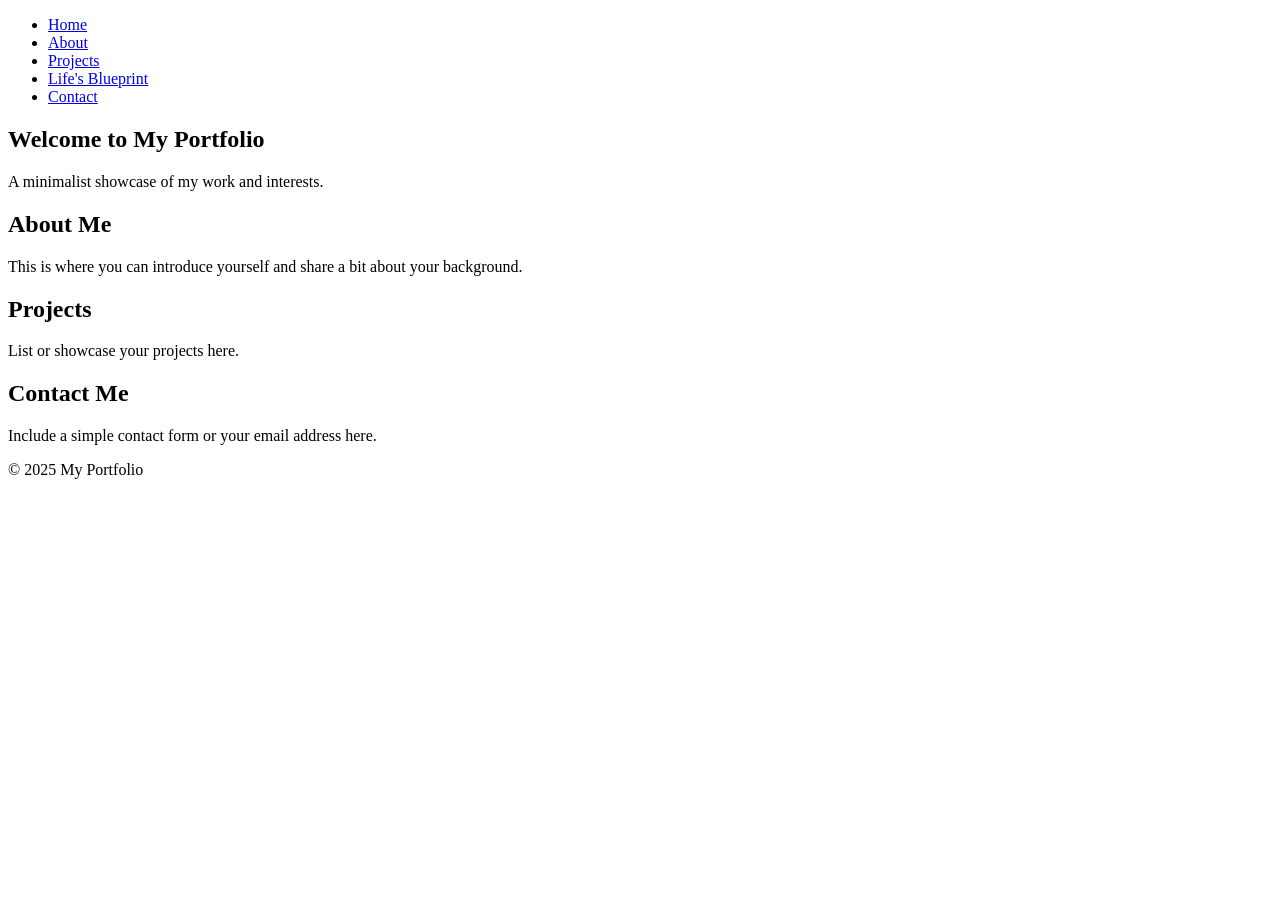
<file: index.html>
<!DOCTYPE html>
<html lang="en">
<head>
<meta charset="UTF-8">
<meta name="viewport" content="width=device-width, initial-scale=1.0">
<title>My Portfolio</title>
<link rel="stylesheet" href="styles.css">
</head>
<body>
<header>
<nav id="navbar"></nav>
<script>
    fetch("navbar.html")
    .then(response => response.text())
    .then(data => document.getElementById("navbar").innerHTML =data)
    .catch(error => console.error("Error fetching navbar:", error));
</script>
</header>
<section id="home">
<h1>Welcome to My Portfolio</h1>
<p>A minimalist showcase of my work and interests.</p>
</section>
<section id="about">
<h2>About Me</h2>
<p>This is where you can introduce yourself and share a bit about your background.</p>
</section>
<section id="projects">
<h2>Projects</h2>
<p>List or showcase your projects here.</p>
</section>
<section id="contact">
<h2>Contact Me</h2>
<p>Include a simple contact form or your email address here.</p>
</section>
<footer>
<p>&copy; 2025 My Portfolio</p>
</footer>
</body>
</html>
</file>
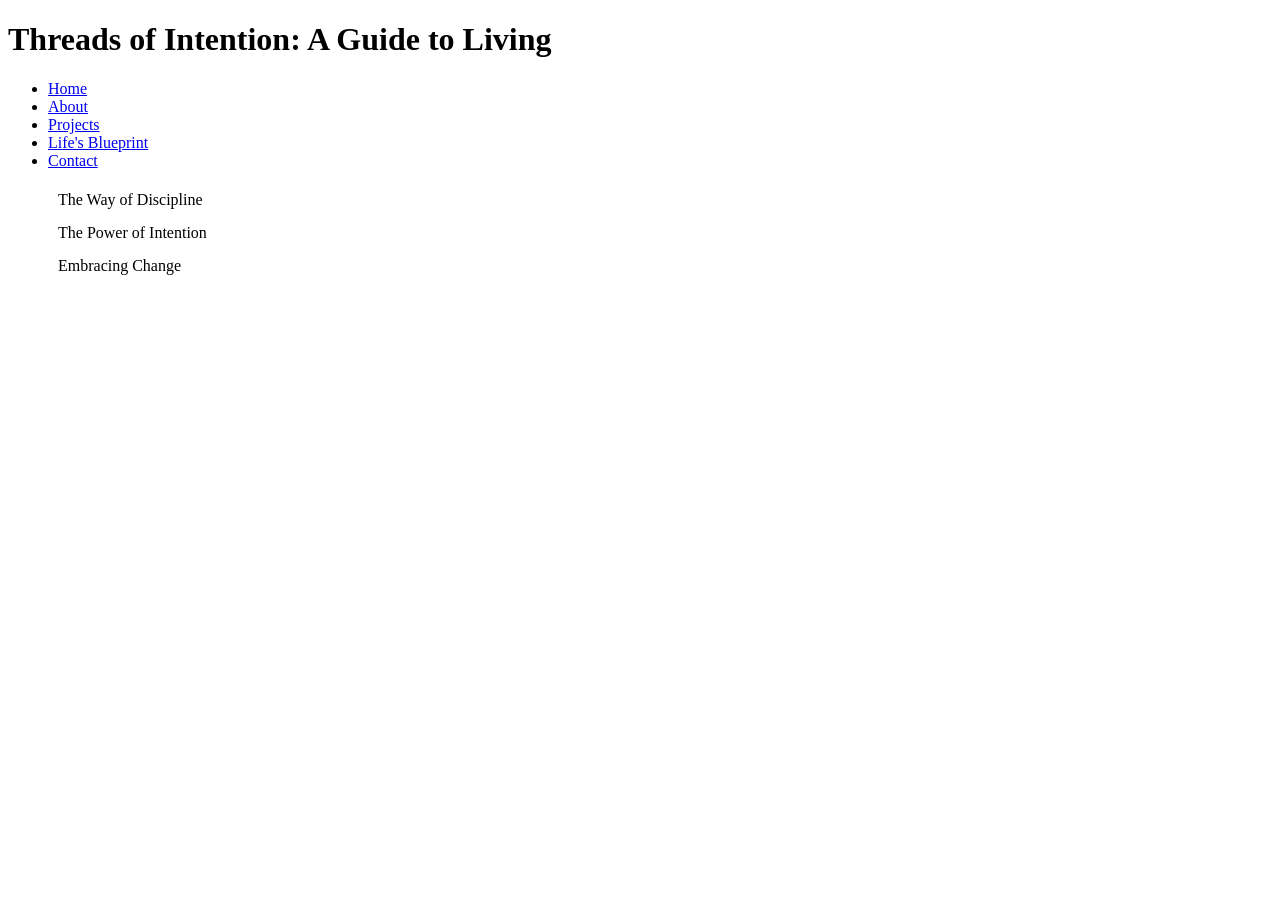
<file: blueprint.html>
<!DOCTYPE html>
<html lang="en">
<head>
    <meta charset="UTF-8">
    <meta name="viewport" content="width=device-width, initial-scale=1.0">
    <title>Threads of Intention: A Guide to Living</title>
    <link rel="stylesheet" href="styles.css">
</head>

<body>
    <header>
        <h1>Threads of Intention: A Guide to Living</h1>
        <nav id="navbar"></nav>

        <script> <!--Standard script for loading nav bar-->
        fetch("navbar.html")
        .then(response => response.text())
        .then(data => document.getElementById("navbar").innerHTML =data)
        .catch(error => console.error("Error fetching navbar:", error));
        </script>
    </header>

<ul id="essay-Titles"></ul>
<!-- Modal Popup -->
<div id="essay-Modal" class="modal">
    <div class="modal-content">
        <span id="closeModal">&times;</span>
        <h2 id="title"></h2>
        <p id="content"></p>
    </div>
</div>

<script type="module">
    import { loadEssay } from "./essayList.js";

    // call the function to load the list dynamically
    loadEssay();
</script>

</body>
</file>
<file: styles.css>
/* List items */
#essay-Titles li {
    cursor: pointer;
    margin: 5px 0;
    list-style-type: none;
    padding: 5px 10px;
    border-radius: 4px;
    transition: background-color 0.2s;
}

#essay-Titles li:hover {
    background-color: #f0f0f0;
}

/* Modal background overlay */
.modal {
    display: none;           /* hidden initially */
    position: fixed;
    top: 0; left: 0;
    width: 100%; height: 100%;
    background-color: rgba(0,0,0,0.5);
    justify-content: center;
    align-items: center;
    opacity: 0;
    transition: opacity 0.3s ease; /* fade effect */
}

/* Modal box */
.modal-content {
    background-color: white;
    padding: 20px;
    border-radius: 8px;
    max-width: 600px;
    width: 90%;
    box-shadow: 0 0 15px black;
    transform: translateY(-50px);         /* start slightly above */
    transition: transform 0.3s ease;      /* slide effect */
}

/* Modal active state */
.modal.show {
    display: flex;
    opacity: 1;
}

.modal.show .modal-content {
    transform: translateY(0);  /* slide down to center */
}

/* Close button */
#closeModal {
    float: right;
    cursor: pointer;
    font-size: 24px;
}
</file>
